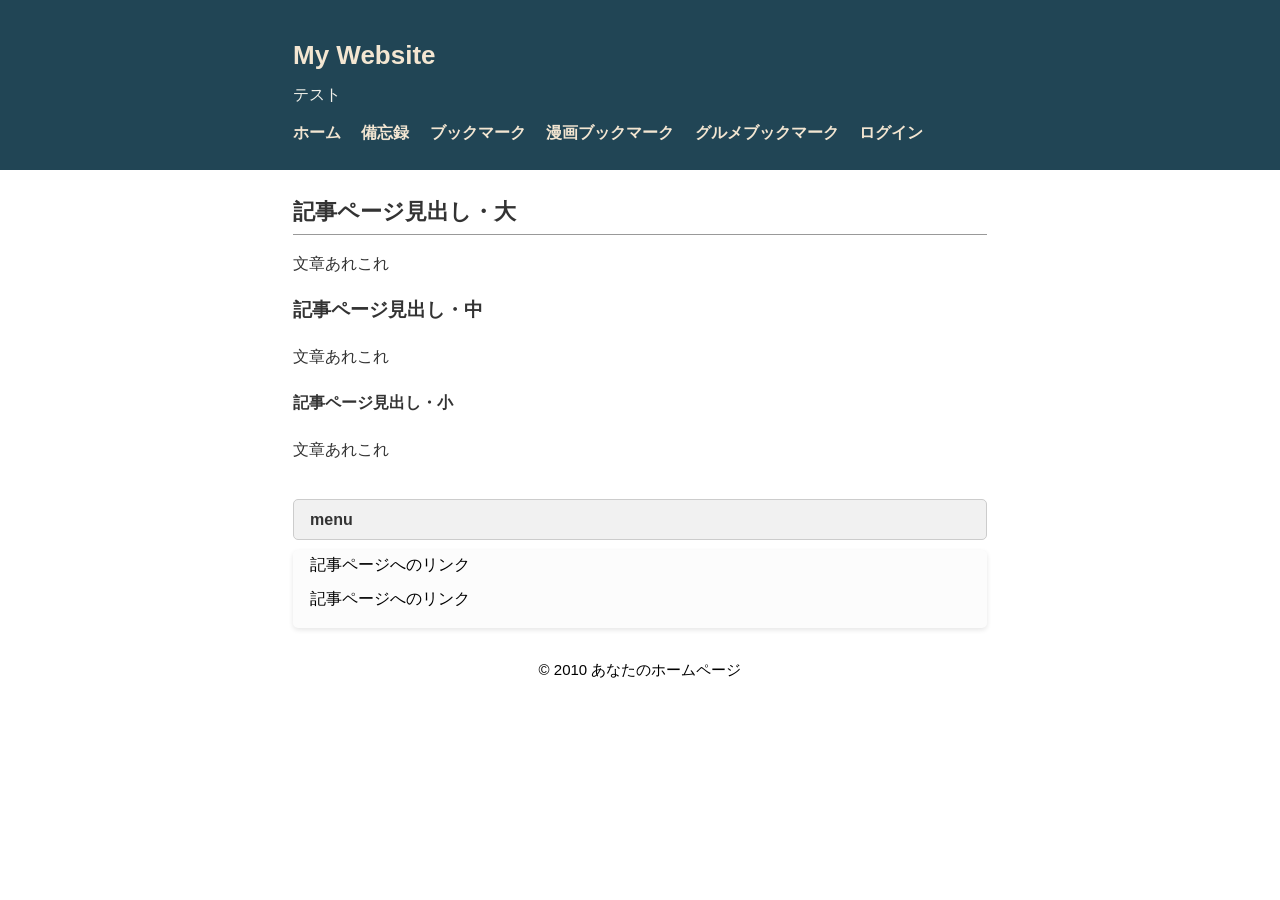
<file: index.html>
<!DOCTYPE html>
<html lang="ja">
<head>
<meta charset="UTF-8">
<title>あなたのＨＰタイトル</title>
<meta name="keywords" content="ページのキーワードA,B,C">
<meta name="description" content="ページの説明">
<meta name="viewport" content="width=device-width, initial-scale=1.0">
<link rel="stylesheet" href="index.css">
</head>
<body>
<div id="outer">
<header>
  <div id="header-container">
    <div id="head-inner">
      <div class="header-top">
        <h1>My Website</h1>
        <p class="description">テスト</p>
      </div>
      <nav class="header-nav">
        <a href="index.html">ホーム</a>
        <a href="memos.html">備忘録</a>
        <a href="bookmarks.html">ブックマーク</a>
        <a href="manga-bookmarks.html">漫画ブックマーク</a>
        <a href="gourmet-bookmarks.html">グルメブックマーク</a>
        <a href="auth.html">ログイン</a>
      </nav>
    </div>
  </div>
</header>
<div id="content-wrapper">
<main>
<div id="inner">
<h2>記事ページ見出し・大</h2>
<p>文章あれこれ</p>
<h3>記事ページ見出し・中</h3>
<p>文章あれこれ</p>
<h4>記事ページ見出し・小</h4>
<p>文章あれこれ</p>
</div>
</main>
<aside>
<div id="middle-inner">
<div class="side-title">menu</div>
<div class="side">
<ul>
<li>記事ページへのリンク</li>
<li>記事ページへのリンク</li>
</ul>
</div>
</div>
</aside>
</div>
<footer>© 2010 あなたのホームページ</footer>
</div></body>
</html>
</file>
<file: index.css>
@charset "UTF-8";
body {
	margin: 0;
	padding: 0;
	font-family: "游ゴシック Medium", "ヒラギノ角ゴ Pro", "Hiragino Kaku Gothic Pro", "メイリオ", "Meiryo", sans-serif;
	line-height: 1.6;
    font-size: 16px;
}
#header-container {
  margin: 0 auto;
  width: 694px;
}
header {
	background-color: #214555;
}
#head-inner {
    padding: 25px 0;
}
.auth-header {
  background: #edf4f6;
  border-bottom: 1px solid #c9d5da;
}
#auth-header-container {
  margin: 0 auto;
  width: 694px;
  padding: 16px 0;
}
.auth-header-inner {
  display: flex;
  justify-content: space-between;
  gap: 1rem;
  align-items: center;
  flex-wrap: wrap;
}
.auth-header-copy h2 {
  margin: 0;
  padding: 0;
  border: 0;
  font-size: 18px;
  color: #214555;
}
.auth-header-copy p {
  margin: 0.35rem 0 0;
  color: #4e6068;
  font-size: 14px;
}
.auth-ui {
  display: flex;
  align-items: center;
  justify-content: flex-end;
  gap: 0.6rem;
  flex-wrap: wrap;
}
.auth-ui input[type="email"] {
  min-width: 240px;
  padding: 0.8rem;
  border: 1px solid #cfcfcf;
  border-radius: 6px;
  box-sizing: border-box;
}
.auth-ui button {
  display: inline-block;
  padding: 0.8rem 1.2rem;
  border: none;
  border-radius: 6px;
  background-color: #214555;
  color: #fff;
  cursor: pointer;
  font-weight: bold;
}
.auth-ui button:hover {
  opacity: 0.92;
}
.supabase-status {
  display: inline-flex;
  align-items: center;
  min-height: 2.75rem;
  padding: 0.4rem 0.8rem;
  border: 1px solid #c9d5da;
  border-radius: 999px;
  background: #fff;
  color: #214555;
  font-size: 14px;
}
h1 {
	font-size: 26px;
	font-weight: bold;
	padding: 10px 0 0 0;
	margin: 0;
	color: #f3e6d2;
}
h1 a {
	font-weight: bold;
	color: #f3e6d2;
	text-decoration: none;
}
h1 a:hover {
	color: #e8f3f9;
	text-decoration: none;
}
.header-nav {
	margin-top: 0.75em;
}
.header-nav a {
	display: inline-block;
	margin-right: 1rem;
	color: #f3e6d2;
	text-decoration: none;
	font-weight: bold;
}
.header-nav a:hover {
	color: #e8f3f9;
	text-decoration: underline;
}
.description {
	line-height: 1.2;
	color: #f3f2eb;
	margin: 0.5em 0 1em 0;
}
h2 {
	font-size: 22px;
	margin: 0;
	padding: 4px 0;
	border-bottom: 1px solid #999;
}
#content-wrapper {margin: 0 auto;
    width: 694px;}
main {
	color: #333;
}
#inner {
	padding: 20px 0 0 0;
}
ul {
	margin: 0 0 0 1em;
	padding: 0;
}
li {
	list-style: disc;
}
p {
	margin: 1em 0;
}
img {
	max-width: 100%;
	height: auto;
	border: 0;
}
hr {
	border-width: 1px 0 0 0;
	border-style: solid;
	border-color: #ccc;
	height: 1px;
}
a {
	font-weight: normal;
}
aside {

}
#middle-inner {
	padding: 20px 0 20px 0;
}
.side-title {
	padding: 7px 16px 7px 16px;
	background-color: #f1f1f1;
	color: #333;
	font-weight: bold;
	border: 1px solid #ccc;
	margin-bottom: 10px;
	border-radius: 5px;
}
.side {
	margin: 0 0 10px 0;
	padding: 2px 8px 8px 7px;
	background-color: #fcfcfc;
	box-shadow: 0 2px 5px rgba(0, 0, 0, 0.1);
	border-radius: 5px;
}
.side ul {
	margin: 0 0 0 10px;
	padding: 0;
}
.side li {
	list-style: none;
	margin-bottom: 0.5em;
}
.side li a {
	text-decoration: none;
	color: #214555;
}
.side li a:hover {
	text-decoration: underline;
}
footer {
	font-size: 15px;
	height: 100px;
	clear: both;
	text-align: center;
}

.memo-form textarea {
  width: 100%;
  min-height: 120px;
  padding: 0.8rem;
  margin-top: 0.35rem;
  border: 1px solid #ccc;
  border-radius: 6px;
  box-sizing: border-box;
  resize: vertical;
}

.memo-helper {
  margin: 0.4rem 0 0.8rem;
  color: #666;
  font-size: 0.95rem;
}

.memo-image-preview {
  margin-top: 0.5rem;
  min-height: 2rem;
}

.memo-image-preview img {
  display: block;
  max-height: 220px;
  border-radius: 8px;
  border: 1px solid #ddd;
}

.memo-list {
  display: grid;
  gap: 0.8rem;
}

.memo-item {
  padding: 1rem;
  border: 1px solid #ddd;
  border-radius: 8px;
  background: #fff;
}

.memo-link-card {
  display: flex;
  justify-content: space-between;
  gap: 1rem;
  align-items: flex-start;
}

.memo-link-card a {
  color: #214555;
  text-decoration: none;
  font-weight: bold;
}

.memo-link-card a:hover {
  text-decoration: underline;
}

.memo-related-links {
  margin: 1rem 0;
  padding: 0.9rem;
  border: 1px solid #cfe0e7;
  border-radius: 12px;
  background: #f5fafb;
}

.memo-related-links-header {
  display: flex;
  justify-content: space-between;
  align-items: center;
  gap: 0.75rem;
  margin-bottom: 0.85rem;
  font-weight: bold;
  color: #214555;
}

.memo-related-links-container {
  display: grid;
  gap: 0.75rem;
}

.memo-related-link-row {
  display: grid;
  grid-template-columns: minmax(0, 1fr) auto;
  gap: 0.75rem;
  align-items: center;
  padding: 0.8rem;
  border: 1px solid #d5e3ea;
  border-radius: 10px;
  background: #fff;
  box-shadow: 0 1px 3px rgba(33, 69, 85, 0.06);
}

.memo-related-link-fields {
  display: grid;
  grid-template-columns: minmax(0, 1.3fr) minmax(0, 0.9fr);
  gap: 0.6rem;
}

.memo-related-link-url,
.memo-related-link-description {
  width: 100%;
  padding: 0.75rem 0.9rem;
  border: 1px solid #cfcfcf;
  border-radius: 8px;
  box-sizing: border-box;
  background: #fff;
}

.memo-related-link-url {
  border-left: 4px solid #214555;
}

.memo-related-link-remove,
.secondary-button {
  display: inline-block;
  padding: 0.7rem 0.9rem;
  border: 1px solid #214555;
  border-radius: 8px;
  background: #fff;
  color: #214555;
  cursor: pointer;
  font-weight: 600;
}

.memo-related-link-remove {
  border-color: #d33;
  color: #900;
  background: #f7d7d7;
}

.memo-link-list {
  display: flex;
  flex-wrap: wrap;
  gap: 0.5rem;
  margin-top: 0.8rem;
}

.memo-related-link-item {
  display: inline-flex;
  width: fit-content;
  max-width: 100%;
}

.memo-related-link-item a,
.memo-link-text {
  display: inline-flex;
  align-items: center;
  max-width: 100%;
  padding: 0.5rem 0.8rem;
  border-radius: 8px;
  border: 1px solid #bfd5df;
  background: #edf6fa;
  color: #214555;
  text-decoration: none;
  font-size: 0.9rem;
  line-height: 1.4;
  word-break: break-word;
}

.memo-link-text {
  color: #4b5a61;
}

.memo-actions {
  display: flex;
  gap: 0.5rem;
  flex-wrap: wrap;
}

.memo-actions button,
.memo-detail-actions button {
  border: 1px solid #214555;
  background: #fff;
  color: #214555;
  border-radius: 6px;
  padding: 0.55rem 0.8rem;
  cursor: pointer;
}

.memo-delete,
.memo-detail-delete {
  border-color: #d33 !important;
  color: #900 !important;
  background: #f7d7d7 !important;
}

.memo-tags,
.memo-tag-list {
  display: flex;
  flex-wrap: wrap;
  gap: 0.45rem;
  margin-top: 0.5rem;
}

.memo-tag-pill {
  display: inline-flex;
  align-items: center;
  padding: 0.35rem 0.8rem;
  border-radius: 999px;
  border: 1px solid #9ab4bf;
  background: linear-gradient(180deg, #f9fcfe 0%, #edf5f8 100%);
  color: #214555;
  font-size: 0.88rem;
  line-height: 1.3;
  box-shadow: inset 0 1px 0 rgba(255,255,255,0.8);
}

.memo-content,
.memo-link,
.memo-meta,
.memo-detail-meta {
  margin: 0.65rem 0;
}

.memo-link a {
  color: #214555;
  text-decoration: none;
  word-break: break-all;
}

.memo-link a:hover {
  text-decoration: underline;
}

.memo-image {
  display: block;
  max-height: 240px;
  width: auto;
  margin-top: 0.75rem;
  border-radius: 8px;
  border: 1px solid #ddd;
}

.memo-detail {
  margin-top: 1rem;
}

.memo-detail-card {
  padding: 1rem;
  border: 1px solid #c9e2e8;
  border-radius: 8px;
  background: #f4fbfd;
}

.memo-detail-actions {
  display: flex;
  gap: 0.5rem;
  margin-bottom: 1rem;
}

.bookmark-section {
  margin-bottom: 2rem;
}

.bookmark-box {
  padding: 16px;
  margin-bottom: 1.5rem;
  background: #f7f7f7;
  border: 1px solid #ddd;
  border-radius: 8px;
}

.bookmark-form label {
  display: block;
  margin-bottom: 0.85rem;
  font-weight: bold;
}

.bookmark-form input {
  width: 100%;
  padding: 0.8rem;
  margin-top: 0.35rem;
  border: 1px solid #ccc;
  border-radius: 6px;
  box-sizing: border-box;
}

.bookmark-form button,
#clear-filter {
  display: inline-block;
  padding: 0.8rem 1.2rem;
  margin-top: 0.6rem;
  border: none;
  border-radius: 6px;
  background-color: #214555;
  color: #fff;
  cursor: pointer;
  font-weight: bold;
}

.bookmark-form button:hover,
#clear-filter:hover,
.tag-button:hover,
.tag-badge:hover {
  opacity: 0.92;
}

.bookmark-list {
  display: grid;
  gap: 1rem;
}

.bookmark-item {
  padding: 1rem;
  border: 1px solid #ddd;
  border-radius: 8px;
  background: #fff;
}

.bookmark-item-header {
  display: flex;
  justify-content: space-between;
  gap: 1rem;
  align-items: flex-start;
}

.bookmark-item h4 {
  margin: 0 0 0.25rem 0;
  font-size: 1.1rem;
}

.bookmark-url {
  margin: 0;
  word-break: break-all;
}

.bookmark-url a {
  color: #214555;
  text-decoration: none;
}

.bookmark-description {
  margin: 0.75rem 0;
  color: #444;
}

.bookmark-meta {
  display: flex;
  justify-content: space-between;
  flex-wrap: wrap;
  gap: 0.75rem;
  align-items: center;
}

.bookmark-tags {
  display: flex;
  flex-wrap: wrap;
  gap: 0.5rem;
}

.tag-suggestion-list {
  display: flex;
  flex-wrap: wrap;
  gap: 0.5rem;
  align-content: flex-start;
  max-height: 9rem;
  overflow-y: auto;
  padding: 0.5rem;
  border: 1px solid #d2d9dc;
  border-radius: 8px;
  background: #fff;
}

.tag-button,
.tag-badge {
  border: 1px solid #214555;
  background: #fff;
  color: #214555;
  border-radius: 999px;
  padding: 0.45rem 0.85rem;
  cursor: pointer;
}

.bookmark-edit {
  border: 1px solid #2a7a4b;
  background: #d9f0e3;
  color: #1a5c38;
  border-radius: 6px;
  padding: 0.65rem 0.9rem;
  cursor: pointer;
  margin-right: 0.4rem;
}

.bookmark-delete {
  border: 1px solid #d33;
  background: #f7d7d7;
  color: #900;
  border-radius: 6px;
  padding: 0.65rem 0.9rem;
  cursor: pointer;
}

.bookmark-empty {
  padding: 1rem;
  background: #fff9e6;
  border: 1px solid #e2c87c;
  border-radius: 8px;
}

blockquote {
	border: 1px solid #ccc;
	padding: 5px;
	margin: 10px;
}
@media screen and (max-width: 767px) {
#header-container {
    margin: 0;
	width: 100%;
}
#auth-header-container {
  margin: 0;
  width: 100%;
  padding: 14px 10px;
}
header {

}
#head-inner {
    padding: 25px 10px;
	background-color: #214555;
}
.auth-header-inner {
  align-items: stretch;
}
.auth-ui {
  justify-content: stretch;
  width: 100%;
}
.auth-ui input[type="email"] {
  min-width: 0;
  width: 100%;
}
.auth-ui button {
  width: 100%;
}
.supabase-status {
  width: 100%;
  justify-content: center;
}
.description {
}
#content-wrapper {
margin: 0;
	width: 100%;}
main {
width: 100%;
	color: #333;
}
#inner {
	padding: 20px 10px 0 10px;
}
aside {
width: 100%;
}
#middle-inner {
	padding: 10px 10px 20px 10px;
}
h1 {
	font-size: 20px;
}
h2 {
	font-size: 18px;
}
h3 {
	font-size: 16px;
}
h4 {
	font-size: 14px;
}

.tag-suggestion-list {
  max-height: 7.5rem;
}
}
</file>
